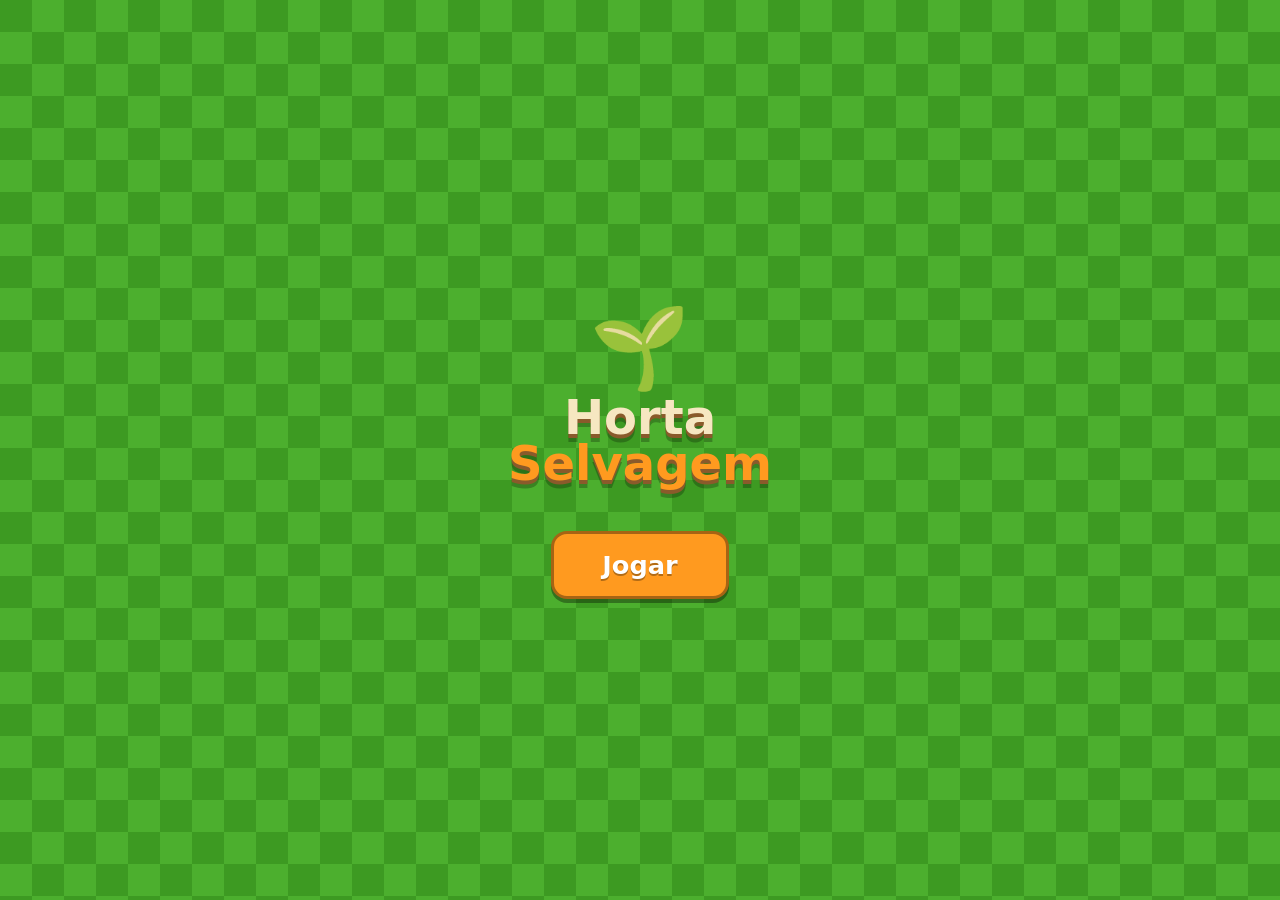
<file: index.html>
<!doctype html>
<html lang="pt-BR">
<head>
  <meta charset="utf-8">
  <meta name="viewport" content="width=device-width, initial-scale=1, viewport-fit=cover, user-scalable=no">
  <meta name="theme-color" content="#2f7d1f">
  <link rel="preload" href="art/arte.woff2" as="font" type="font/woff2" crossorigin>
  <meta name="color-scheme" content="only light">
  <meta name="apple-mobile-web-app-capable" content="yes">
  <meta name="apple-mobile-web-app-status-bar-style" content="black-translucent">
  <meta name="apple-mobile-web-app-title" content="Horta Selvagem">
  <title>Horta Selvagem</title>
  <link rel="manifest" href="manifest.webmanifest">
  <link rel="icon" href="art/icones/icone.svg" type="image/svg+xml">
  <link rel="apple-touch-icon" href="art/icones/icone-192.png">
  <link rel="stylesheet" href="css/estilo.css">
</head>
<body>
  <div id="app">
    <!-- Tela inicial -->
    <section id="tela-inicio" class="tela ativa">
      <div class="logo">
        <div class="logo-broto">🌱</div>
        <h1>Horta<br><span>Selvagem</span></h1>
      </div>
      <button id="btn-jogar" class="btn btn-grande btn-laranja">Jogar</button>
      <button id="btn-instalar" class="btn btn-verde escondido">Instalar no celular</button>
      <p class="versao" id="versao"></p>
    </section>

    <!-- Base do jogador -->
    <section id="tela-base" class="tela">
      <header class="hud">
        <div class="pilula">🪙 <b id="hud-moedas">0</b></div>
        <div class="pilula">💧 <b id="hud-orvalho">0</b></div>
        <button id="hud-folego" class="pilula pilula-btn botao-folego">⚡<b class="folego-valor">30</b><small class="folego-tempo"></small></button>
        <button id="btn-nivel" class="pilula pilula-btn pilula-nivel">⭐<b id="hud-nivel">1</b><span class="mini-xp"><span id="hud-xp"></span></span></button>
        <button id="btn-opcoes" class="btn-icone" aria-label="Opções">⚙️</button>
      </header>

      <aside id="missoes-lado" class="missoes-lado"></aside>
      <aside class="atalhos-lado">
        <button id="btn-feira" class="missao-icone" aria-label="Feira"><span>🛒</span><small>Feira</small></button>
        <button id="btn-herbario" class="missao-icone" aria-label="Herbário"><span>📖</span><small>Herbário</small></button>
        <button id="btn-viveiro" class="missao-icone" aria-label="Viveiro"><span>🌳</span><small>Viveiro</small></button>
      </aside>
      <main class="base-centro">
        <p class="saudacao" id="saudacao"></p>
        <button id="broto" class="broto" aria-label="Regar o broto">
          <span id="broto-emoji">🌱</span>
        </button>
        <p class="dica">Toque no broto pra regar</p>
        <div class="barra"><div id="broto-barra" class="barra-cheia"></div></div>
        <p class="regas">Regas: <b id="broto-regas">0</b></p>
        <div id="rotina" class="rotina"></div>
        <button id="btn-ronda" class="botao-ronda"></button>
      </main>

      <nav class="menu-base">
        <button id="btn-campanha" class="btn btn-menu btn-laranja">⚔️<span>Campanha</span></button>
        <button id="btn-plantas" class="btn btn-menu">🌿<span>Plantas</span></button>
        <button id="btn-atividades" class="btn btn-menu btn-azul">🗼<span>Desafios</span></button>
        <button id="btn-arena" class="btn btn-menu">🏆<span>Arena</span></button>
      </nav>

      <div id="rotina-modal" class="modal escondido">
        <div id="rotina-conteudo" class="modal-caixa"></div>
      </div>

      <div id="missao-ficha" class="modal escondido">
        <div id="missao-conteudo" class="modal-caixa"></div>
      </div>
    </section>

    <!-- Mapa da campanha -->
    <section id="tela-mapa" class="tela">
      <header class="topo">
        <button id="mapa-voltar" class="btn-icone" aria-label="Voltar">⬅️</button>
        <h2 id="mapa-titulo">Campanha</h2>
        <button class="pilula pilula-btn topo-dir botao-folego">⚡<b class="folego-valor">30</b><small class="folego-tempo"></small></button>
      </header>
      <div id="mapa-abas" class="mapa-abas"></div>
      <div id="mapa-modo" class="mapa-modo"></div>
      <div class="mapa-caminho">
        <div id="mapa-trilha" class="mapa-trilha">
          <svg id="mapa-svg" class="mapa-svg"></svg>
        </div>
      </div>
      <div id="fase-painel" class="modal escondido">
        <div id="fase-conteudo" class="modal-caixa"></div>
      </div>
    </section>

    <!-- Atividades fora da campanha -->
    <section id="tela-atividades" class="tela">
      <header class="topo">
        <button id="atividades-voltar" class="btn-icone" aria-label="Voltar">⬅️</button>
        <h2>Desafios</h2>
      </header>
      <div class="rolagem">
        <p class="dica-pequena">Aqui não gasta fôlego. Bora testar esse time!</p>
        <div id="atividades-lista" class="atividades-lista"></div>
      </div>
    </section>

    <!-- Invasão de Chefe -->
    <section id="tela-invasao" class="tela">
      <header class="topo">
        <button id="invasao-voltar" class="btn-icone" aria-label="Voltar">⬅️</button>
        <h2>Invasão</h2>
      </header>
      <div class="rolagem"><div id="invasao-conteudo" class="painel-invasao"></div></div>
    </section>

    <!-- Arena -->
    <section id="tela-arena" class="tela">
      <header class="topo">
        <button id="arena-voltar" class="btn-icone" aria-label="Voltar">⬅️</button>
        <h2>Arena</h2>
      </header>
      <div class="rolagem"><div id="arena-conteudo" class="painel-arena"></div></div>
    </section>

    <!-- Feira -->
    <section id="tela-feira" class="tela">
      <header class="topo">
        <button id="feira-voltar" class="btn-icone" aria-label="Voltar">⬅️</button>
        <h2>Feira</h2>
        <span class="pilula topo-dir">🪙 <b id="feira-moedas">0</b></span>
      </header>
      <div id="feira-conteudo" class="rolagem"></div>
    </section>

    <!-- Herbário -->
    <section id="tela-herbario" class="tela">
      <header class="topo">
        <button id="herbario-voltar" class="btn-icone" aria-label="Voltar">⬅️</button>
        <h2>Herbário</h2>
      </header>
      <div id="herbario-conteudo" class="rolagem"></div>
      <div id="herbario-info" class="modal escondido">
        <div id="herbario-info-conteudo" class="modal-caixa"></div>
      </div>
    </section>

    <!-- Viveiro de Pesquisa -->
    <section id="tela-viveiro" class="tela">
      <header class="topo">
        <button id="viveiro-voltar" class="btn-icone" aria-label="Voltar">⬅️</button>
        <h2>🌳 Viveiro de Pesquisa</h2>
      </header>
      <div id="viveiro-conteudo" class="rolagem"></div>
    </section>

    <!-- Labirinto das Raízes -->
    <section id="tela-labirinto" class="tela">
      <header class="topo">
        <button id="lab-voltar" class="btn-icone" aria-label="Voltar">⬅️</button>
        <h2>🌳 Labirinto das Raízes</h2>
      </header>
      <div id="lab-conteudo" class="rolagem"></div>
    </section>

    <!-- Horta de Treino -->
    <section id="tela-treino" class="tela">
      <header class="topo">
        <button id="treino-voltar" class="btn-icone" aria-label="Voltar">⬅️</button>
        <h2>Horta de Treino</h2>
      </header>
      <div class="rolagem">
        <p class="dica-pequena">Monte as pragas e teste seu time. Não ganha nem perde nada.</p>
        <h3 class="titulo-secao">Pragas <small id="treino-contagem"></small></h3>
        <div id="treino-escolhidos" class="treino-escolhidos"></div>
        <div class="treino-nivel">
          <button id="treino-menos5" class="btn btn-azul btn-peq">-5</button>
          <button id="treino-menos" class="btn btn-azul btn-peq">-1</button>
          <b id="treino-nivel">Nv 1</b>
          <button id="treino-mais" class="btn btn-azul btn-peq">+1</button>
          <button id="treino-mais5" class="btn btn-azul btn-peq">+5</button>
        </div>
        <p class="dica-pequena">Toque numa praga pra colocar. Toque em cima de uma escolhida pra tirar.</p>
        <div id="treino-pragas" class="lista-plantas"></div>
      </div>
      <button id="treino-preparar" class="btn btn-grande btn-laranja btn-fixo">Preparar time</button>
    </section>

    <!-- Preparar batalha -->
    <section id="tela-time" class="tela">
      <header class="topo">
        <button id="time-voltar" class="btn-icone" aria-label="Voltar">⬅️</button>
        <h2>Preparar batalha</h2>
      </header>
      <div class="rolagem">
        <div id="time-fase" class="time-fase"></div>
        <h3 class="titulo-secao">Seu time <small id="time-contagem"></small></h3>
        <div class="grade-rotulos"><span>Fundo</span><span>Frente ➡️</span></div>
        <div id="grade-time" class="grade"></div>
        <div id="time-bonus" class="time-bonus"></div>
        <div id="time-bonus-tabela" class="time-bonus-tabela"></div>
        <p class="dica-pequena">Toque pra colocar ou tirar do time. Segure pra ver tudo da planta.</p>
        <div class="cabecalho-colecao">
          <h3 class="titulo-secao">Plantas</h3>
          <button id="btn-ordenar-time" class="btn btn-azul btn-peq"></button>
        </div>
        <div id="lista-plantas" class="lista-plantas"></div>
      </div>
      <button id="btn-lutar" class="btn btn-grande btn-laranja btn-fixo">Lutar!</button>
      <div id="planta-info" class="modal escondido">
        <div id="planta-info-conteudo" class="modal-caixa"></div>
      </div>
    </section>

    <!-- Plantas -->
    <section id="tela-plantas" class="tela">
      <header class="topo">
        <button id="plantas-voltar" class="btn-icone" aria-label="Voltar">⬅️</button>
        <h2>Plantas</h2>
        <span class="pilula topo-dir">🪙 <b id="plantas-moedas">0</b></span>
        <span class="pilula">💧 <b id="plantas-orvalho">0</b></span>
      </header>
      <div class="rolagem">
        <div class="pacotes">
          <button id="btn-pacote-moedas" class="btn btn-laranja"></button>
          <button id="btn-pacote-orvalho" class="btn btn-azul"></button>
          <button id="btn-pacote-moedas-lote" class="btn btn-laranja"></button>
          <button id="btn-pacote-orvalho-lote" class="btn btn-azul"></button>
        </div>
        <h3 class="titulo-secao">Cartas</h3>
        <div id="inventario" class="inventario"></div>
        <div class="cabecalho-colecao">
          <h3 class="titulo-secao">Coleção</h3>
          <button id="btn-ordenar" class="btn btn-azul btn-peq"></button>
        </div>
        <div id="colecao" class="lista-plantas"></div>
      </div>

      <div id="detalhe" class="modal escondido">
        <div class="modal-caixa">
          <div class="topo-modal"><button id="detalhe-fechar" class="fechar" aria-label="Fechar">✖</button></div>
          <div id="detalhe-conteudo"></div>
        </div>
      </div>

      <div id="pacote-resultado" class="modal escondido">
        <div class="modal-caixa pacote-caixa">
          <div id="pacote-emoji" class="pacote-emoji"></div>
          <h3 id="pacote-titulo"></h3>
          <div id="pacote-resumo" class="pacote-resumo"></div>
          <button id="pacote-ok" class="btn btn-laranja">Oba!</button>
          <p class="dica-pequena">Toque em qualquer lugar pra fechar</p>
        </div>
      </div>

      <div id="troca-mudas" class="modal escondido">
        <div class="modal-caixa pacote-caixa troca-caixa">
          <div class="pacote-emoji">🧩</div>
          <h3 id="troca-titulo"></h3>
          <p id="troca-tem"></p>
          <button id="troca-planta" class="btn btn-laranja btn-largo"></button>
          <button id="troca-material" class="btn btn-azul btn-largo"></button>
          <p id="troca-chances" class="dica-pequena"></p>
          <button id="troca-fechar" class="btn btn-azul btn-peq">Fechar</button>
        </div>
      </div>

      <div id="usar-quantos" class="modal escondido">
        <div class="modal-caixa pacote-caixa">
          <h3 id="usar-quantos-titulo"></h3>
          <div class="pacotes">
            <button id="usar-1" class="btn btn-azul">×1</button>
            <button id="usar-lote" class="btn btn-laranja"></button>
          </div>
        </div>
      </div>
    </section>

    <!-- Batalha -->
    <section id="tela-batalha" class="tela">
      <header class="topo topo-batalha">
        <span id="batalha-nome" class="pilula"></span>
        <span class="pilula">Rodada <b id="batalha-rodada">1</b></span>
      </header>
      <div class="campo"><canvas id="campo"></canvas><canvas id="campo-topo"></canvas></div>
      <div class="controles">
        <button id="btn-velocidade" class="btn btn-azul">1x</button>
        <button id="btn-pular" class="btn btn-verde">Pular ⏭️</button>
        <button id="btn-som" class="btn btn-azul" aria-label="Som">🔊</button>
      </div>
      <div id="resultado" class="resultado escondido">
        <div class="resultado-caixa">
          <div id="resultado-estrelas" class="resultado-estrelas"></div>
          <h2 id="resultado-titulo"></h2>
          <p id="resultado-texto"></p>
          <ul id="resultado-niveis" class="resultado-niveis"></ul>
          <div class="resultado-abas">
            <button id="aba-dano-causado" class="aba ativa" type="button"></button>
            <button id="aba-dano-recebido" class="aba" type="button"></button>
          </div>
          <ul id="resultado-dano" class="resultado-dano"></ul>
          <div id="resultado-cartas" class="cartas"></div>
          <div class="resultado-botoes">
            <button id="btn-proxima" class="btn btn-laranja escondido">Próxima fase ➡️</button>
            <button id="btn-de-novo" class="btn btn-verde">De novo</button>
            <button id="btn-sair-batalha" class="btn btn-azul">Mapa</button>
          </div>
        </div>
      </div>
    </section>

    <!-- Opções -->
    <section id="tela-opcoes" class="tela">
      <header class="topo">
        <button id="btn-voltar" class="btn-icone" aria-label="Voltar">⬅️</button>
        <h2>Opções</h2>
      </header>
      <div class="rolagem">
      <div class="painel">
        <h3>Som</h3>
        <button id="btn-som-opcoes" class="btn btn-azul">🔊 Som ligado</button>
      </div>
      <div class="painel">
        <h3>Seu progresso</h3>
        <p>O jogo salva sozinho no celular. Pra não perder nada ao trocar de aparelho, exporte um backup.</p>
        <button id="btn-exportar" class="btn btn-azul">Exportar save</button>
        <button id="btn-importar" class="btn btn-azul">Importar save</button>
        <input id="arquivo-importar" type="file" accept="application/json,.json" hidden>
        <p class="info" id="info-save"></p>
      </div>
      <div class="painel">
        <h3>Novidades</h3>
        <div id="changelog" class="changelog"></div>
      </div>
      <div class="painel">
        <h3>Zona de perigo</h3>
        <button id="btn-apagar" class="btn btn-vermelho">Apagar tudo</button>
      </div>
      </div>
    </section>
  </div>

  <div id="aviso" class="aviso" role="status"></div>
  <button id="aviso-atualizacao" class="aviso-atualizacao escondido">🌱 Nova versão! Toque pra atualizar</button>

  <script type="module" src="js/main.js"></script>
</body>
</html>
</file>
<file: css/estilo.css>
:root {
  color-scheme: only light;
  --grama-1: #4caf2e;
  --grama-2: #3d9a22;
  --grama-3: #2f7d1f;
  --terra: #8a5a2b;
  --bege: #f6e7c1;
  --escuro: #23301b;
  --laranja: #ff9a1f;
  --verde: #5cc23a;
  --azul: #3a9ee6;
  --vermelho: #e5483a;
  --sombra: 0 4px 0 rgba(0, 0, 0, .35);
  --fonte: "Trebuchet MS", "Segoe UI", system-ui, sans-serif;
}


* { box-sizing: border-box; -webkit-tap-highlight-color: transparent; }

html, body {
  margin: 0;
  height: 100%;
  overflow: hidden;
  font-family: var(--fonte);
  color: #fff;
  background: var(--grama-3);
  user-select: none;
  -webkit-user-select: none;
  overscroll-behavior: none;
}

body {
  background:
    repeating-conic-gradient(var(--grama-1) 0 25%, var(--grama-2) 0 50%) 0 0 / 64px 64px;
}

#app {
  position: relative;
  height: 100dvh;
  max-width: 520px;
  margin: 0 auto;
  padding: env(safe-area-inset-top) 16px env(safe-area-inset-bottom);
}

.tela { display: none; height: 100%; flex-direction: column; position: relative; }
.tela.ativa { display: flex; }
.escondido { display: none !important; }

/* Botões */
.btn {
  font-family: inherit;
  font-weight: 800;
  font-size: 1.1rem;
  color: #fff;
  border: 3px solid rgba(0, 0, 0, .35);
  border-radius: 16px;
  padding: 12px 20px;
  box-shadow: var(--sombra);
  cursor: pointer;
  text-shadow: 0 2px 0 rgba(0, 0, 0, .3);
}
.btn:active { transform: translateY(3px); box-shadow: 0 1px 0 rgba(0, 0, 0, .35); }
.btn-grande { font-size: 1.6rem; padding: 16px 48px; }
.btn-laranja { background: var(--laranja); }
.btn-verde { background: var(--verde); }
.btn-azul { background: var(--azul); }
.btn-vermelho { background: var(--vermelho); }
.btn-icone {
  font-size: 1.5rem;
  background: rgba(0, 0, 0, .35);
  border: 0;
  border-radius: 12px;
  width: 44px;
  height: 44px;
  cursor: pointer;
}

/* Tela inicial */
#tela-inicio { align-items: center; justify-content: center; gap: 20px; }
.logo { text-align: center; margin-bottom: 24px; }
.logo-broto { font-size: 5rem; animation: balanca 2.4s ease-in-out infinite; }
.logo h1 {
  margin: 0;
  font-size: 3rem;
  line-height: .95;
  color: var(--bege);
  text-shadow: 0 4px 0 var(--terra), 0 8px 0 rgba(0, 0, 0, .25);
}
.logo h1 span { color: var(--laranja); }
.versao { position: absolute; bottom: 12px; font-size: .8rem; opacity: .7; }

/* HUD */
.hud {
  display: flex;
  align-items: center;
  gap: 8px;
  padding-top: 12px;
}
.pilula {
  background: rgba(0, 0, 0, .45);
  border-radius: 999px;
  padding: 6px 12px;
  font-size: 1rem;
  white-space: nowrap;
}
.hud .btn-icone { margin-left: auto; }

/* Base */
.base-centro {
  flex: 1;
  display: flex;
  flex-direction: column;
  align-items: center;
  justify-content: center;
  gap: 8px;
}
.saudacao { font-weight: 800; font-size: 1.2rem; text-shadow: 0 2px 0 rgba(0, 0, 0, .3); text-align: center; }
.broto {
  width: 160px;
  height: 160px;
  border-radius: 50%;
  border: 6px solid var(--terra);
  background: radial-gradient(circle at 50% 70%, #a0703f 0 55%, var(--terra) 56%);
  box-shadow: var(--sombra);
  font-size: 5rem;
  cursor: pointer;
}
.broto:active span { display: inline-block; transform: scale(.9); }
.broto.regou span { display: inline-block; animation: pulo .35s ease-out; }
.dica { margin: 0; opacity: .85; }
.barra {
  width: 200px;
  height: 14px;
  background: rgba(0, 0, 0, .4);
  border-radius: 999px;
  overflow: hidden;
}
.barra-cheia { height: 100%; width: 0; background: var(--azul); transition: width .2s; }
.regas { margin: 0; }

.menu-base {
  display: grid;
  grid-template-columns: repeat(4, 1fr);
  gap: 6px;
  padding: 10px;
  margin-bottom: 12px;
  background: var(--bege);
  border: 3px solid var(--terra);
  border-radius: 18px;
}
.btn-menu {
  display: flex;
  flex-direction: column;
  align-items: center;
  gap: 2px;
  font-size: 1.6rem;
  padding: 8px 4px;
  background: var(--verde);
}
.btn-menu span { font-size: .75rem; }

/* Opções */
.topo { display: flex; align-items: center; gap: 12px; padding-top: 12px; }
.topo h2 { margin: 0; text-shadow: 0 2px 0 rgba(0, 0, 0, .3); }
.painel {
  background: var(--bege);
  color: var(--escuro);
  border: 3px solid var(--terra);
  border-radius: 18px;
  padding: 16px;
  margin-top: 16px;
  display: flex;
  flex-direction: column;
  gap: 10px;
}
.painel h3 { margin: 0; }
.painel p { margin: 0; }
.info { font-size: .85rem; opacity: .8; }
.changelog { display: flex; flex-direction: column; gap: 6px; }
.changelog summary { font-weight: bold; cursor: pointer; }
.changelog ul { margin: 4px 0 0; padding-left: 20px; font-size: .9rem; }

/* Aviso flutuante */
.aviso {
  position: fixed;
  left: 50%;
  top: calc(env(safe-area-inset-top, 0px) + 12px);
  z-index: 99999;
  transform: translate(-50%, -20px);
  background: rgba(0, 0, 0, .88);
  padding: 10px 18px;
  border-radius: 999px;
  font-weight: 700;
  opacity: 0;
  pointer-events: none;
  transition: opacity .2s, transform .2s;
  max-width: 90vw;
  text-align: center;
}
.aviso.mostra { opacity: 1; transform: translate(-50%, 0); }

@keyframes balanca { 0%, 100% { transform: rotate(-6deg); } 50% { transform: rotate(6deg); } }
@keyframes pulo { 0% { transform: scale(1); } 50% { transform: scale(1.25) translateY(-8px); } 100% { transform: scale(1); } }

/* ---------- Preparar batalha ---------- */
.rolagem { flex: 1; min-height: 0; overflow-y: auto; padding-bottom: 12px; }
.titulo-secao { margin: 16px 0 8px; text-shadow: 0 2px 0 rgba(0, 0, 0, .3); }
.titulo-secao small { font-size: .85rem; opacity: .85; }
.lista-batalhas { display: flex; flex-direction: column; gap: 8px; }
.cartao-batalha, .cartao-planta, .espaco {
  font-family: inherit;
  color: var(--escuro);
  background: var(--bege);
  border: 3px solid var(--terra);
  border-radius: 14px;
  cursor: pointer;
  box-shadow: 0 3px 0 rgba(0, 0, 0, .3);
}
.cartao-batalha {
  display: grid;
  grid-template-columns: 1fr auto;
  gap: 2px 8px;
  text-align: left;
  padding: 10px 12px;
}
.cartao-batalha .inimigos { grid-column: 1 / -1; font-size: 1.4rem; }
.cartao-batalha.escolhida { border-color: var(--laranja); background: #fff3d6; outline: 3px solid var(--laranja); }

.grade-rotulos { display: grid; grid-template-columns: 1fr 1fr; text-align: center; font-weight: 700; font-size: .85rem; }
.grade { display: grid; grid-template-columns: 1fr 1fr; gap: 8px; max-width: 240px; margin: 4px auto 0; }
.grade-rotulos { max-width: 240px; margin: 0 auto; }
.espaco { height: 64px; font-size: 2.2rem; background: rgba(246, 231, 193, .45); border-style: dashed; }
.espaco.cheio { background: var(--bege); border-style: solid; }
.espaco.marcado { border-color: var(--laranja); background: #fff3d6; }
.dica-pequena { font-size: .8rem; opacity: .9; text-align: center; margin: 8px 0; }

.lista-plantas { display: grid; grid-template-columns: 1fr 1fr; gap: 8px; }
.cartao-planta { -webkit-touch-callout: none; }
.cartao-planta {
  display: flex;
  flex-direction: column;
  align-items: center;
  padding: 8px 4px;
  gap: 2px;
}
.cartao-planta .planta-emoji { font-size: 2rem; }
.cartao-planta b { font-size: .85rem; }
.cartao-planta small { font-size: .7rem; opacity: .8; }
.cartao-planta .atributos { font-size: .7rem; }
.cartao-planta.no-time { background: #d9f5c8; border-color: #3d9a22; }
/* No time: borda verde grossa e ✓ no canto, por cima de qualquer selo de rank */
#lista-plantas .cartao-planta.no-time { border: 3px solid #2e8b12; box-shadow: inset 0 0 0 2px #7ee05a, 0 3px 0 rgba(0, 0, 0, .3); }
.marca-no-time {
  position: absolute; top: 6px; right: 6px; z-index: 2;
  width: 26px; height: 26px; border-radius: 50%;
  display: flex; align-items: center; justify-content: center;
  background: #2e8b12; color: #fff; font-weight: 900; font-size: 1rem;
  border: 2px solid #fff; box-shadow: 0 2px 0 rgba(0, 0, 0, .3);
}
.grupo-lista { grid-column: 1 / -1; margin: 10px 0 4px; font-size: .95rem; text-shadow: 0 2px 0 rgba(0, 0, 0, .3); }
.grupo-lista:first-child { margin-top: 0; }
.btn-fixo { margin: 8px 0 12px; }

/* ---------- Batalha ---------- */
.topo-batalha { justify-content: space-between; }
.campo {
  position: relative;
  flex: 1;
  min-height: 0;
  margin-top: 12px;
  border: 4px solid var(--terra);
  border-radius: 18px;
  overflow: hidden;
  box-shadow: var(--sombra);
}
.campo canvas { display: block; }
#campo-topo { position: absolute; left: 0; top: 0; pointer-events: none; }
.controles { display: flex; gap: 12px; justify-content: center; padding: 12px 0; }
.btn.bloqueado { filter: grayscale(.8); opacity: .7; }

.resultado {
  position: absolute;
  inset: 0;
  display: flex;
  align-items: center;
  justify-content: center;
  background: rgba(0, 0, 0, .55);
  padding: 16px;
  z-index: 5;
}
.resultado-caixa {
  background: var(--bege);
  color: var(--escuro);
  border: 4px solid var(--terra);
  border-radius: 22px;
  padding: 20px 16px;
  width: 100%;
  max-width: 360px;
  text-align: center;
  animation: entrar .35s ease-out;
}
.resultado-caixa h2 { margin: 0; font-size: 2rem; color: var(--vermelho); }
.resultado.vitoria h2 { color: #e08a00; }
.resultado-caixa { max-height: 100%; overflow-y: auto; }
.resultado-abas { display: flex; gap: 6px; justify-content: center; margin: 8px 0 4px; }
.resultado-abas .aba { padding: 4px 6px; font-size: .78rem; flex: 1 1 0; min-width: 0; white-space: normal; }
.resultado-dano { list-style: none; padding: 0; margin: 4px 0; text-align: left; font-weight: 700; font-size: .9rem; }
.resultado-dano li { position: relative; display: flex; justify-content: space-between; gap: 8px; padding: 3px 8px; margin-bottom: 3px; border-radius: 8px; background: #fff; overflow: hidden; }
.resultado-dano li i { position: absolute; left: 0; top: 0; bottom: 0; background: #ffd9a0; z-index: 0; }
.resultado-dano li span { position: relative; z-index: 1; }
.resultado-dano li.total { background: none; justify-content: flex-end; gap: 12px; }
.resultado-botoes { display: flex; gap: 10px; justify-content: center; margin-top: 16px; flex-wrap: wrap; }
.cartas { display: flex; flex-wrap: wrap; gap: 8px; justify-content: center; min-height: 20px; }
.carta {
  width: 70px;
  padding: 8px 4px;
  background: #fff;
  border: 3px solid #bbb;
  border-radius: 10px;
  box-shadow: 0 3px 0 rgba(0, 0, 0, .25);
  display: flex;
  flex-direction: column;
  align-items: center;
  opacity: 0;
  animation: carta-voa .6s cubic-bezier(.2, 1.4, .4, 1) forwards;
}
.carta span { font-size: 1.8rem; }
.carta small { font-size: .65rem; font-weight: 700; }
.carta.rara { border-color: var(--azul); }
.carta-grupo { width: 64px; padding: 6px 2px; }
.carta-grupo span { font-size: 1.5rem; }
.carta-grupo small { font-size: .6rem; text-align: center; line-height: 1.1; }
.carta-qtd { font-size: .9rem; color: #8a3b00; }
.carta.epica { border-color: #a24be0; background: #f6ebff; }

@keyframes entrar { from { transform: scale(.7); opacity: 0; } to { transform: scale(1); opacity: 1; } }
@keyframes carta-voa {
  from { opacity: 0; transform: translateY(-140px) rotate(-25deg) scale(.4); }
  to { opacity: 1; transform: none; }
}

/* ---------- Atualização ---------- */
.aviso-atualizacao {
  position: fixed;
  top: calc(env(safe-area-inset-top) + 66px);
  left: 50%;
  transform: translateX(-50%);
  z-index: 20;
  font-family: inherit;
  font-weight: 800;
  color: #fff;
  background: var(--laranja);
  border: 3px solid rgba(0, 0, 0, .35);
  border-radius: 999px;
  padding: 10px 18px;
  box-shadow: var(--sombra);
  animation: pulsa 1.2s ease-in-out infinite;
  white-space: nowrap;
}
@keyframes pulsa { 50% { transform: translateX(-50%) scale(1.06); } }

/* ---------- Resultado: níveis ---------- */
.resultado-niveis { list-style: none; padding: 0; margin: 8px 0; font-weight: 700; color: #2f7d1f; }
.resultado-niveis li { animation: entrar .4s ease-out both; }

/* ---------- Plantas ---------- */
.topo-dir { margin-left: auto; }
.pacotes { display: grid; grid-template-columns: 1fr 1fr; gap: 8px; margin-top: 12px; }
.pacotes .btn { font-size: .95rem; padding: 10px 6px; }
.inventario { display: flex; flex-wrap: wrap; gap: 8px; }
.item-inventario {
  font-family: inherit;
  display: flex;
  align-items: center;
  gap: 4px;
  background: #fff;
  color: var(--escuro);
  border: 3px solid #bbb;
  border-radius: 12px;
  padding: 4px 10px;
  font-size: 1.3rem;
  cursor: pointer;
  box-shadow: 0 3px 0 rgba(0, 0, 0, .25);
}
.item-inventario b { font-size: 1rem; }
.item-inventario.rara { border-color: var(--azul); }
.item-inventario.destaque {
  position: relative; border-color: #ffb800; background: #fff6d6;
  box-shadow: 0 0 0 2px #ffd23a, 0 0 12px 3px rgba(255, 190, 0, .75);
  animation: brilho-item 1.6s ease-in-out infinite;
}
.item-inventario.destaque::after {
  content: '⭐'; position: absolute; top: -9px; right: -7px; font-size: .85rem;
}
@keyframes brilho-item { 50% { box-shadow: 0 0 0 2px #ffd23a, 0 0 4px 1px rgba(255, 190, 0, .4); } }
.item-inventario.epica { border-color: #a24be0; background: #f6ebff; }
.cartao-planta.bloqueada .planta-emoji { filter: grayscale(1) brightness(.3); }
.cartao-planta.bloqueada { opacity: .75; }
.cartao-planta { position: relative; }
.cartao-planta.pode-evoluir { border-color: var(--laranja); box-shadow: 0 0 0 2px var(--laranja), 0 3px 0 rgba(0, 0, 0, .3); }
.aviso-melhorar {
  position: absolute; top: 4px; right: 4px;
  background: var(--vermelho); color: #fff; font-size: .75rem; font-weight: 700;
  padding: 2px 6px; border-radius: 999px; border: 2px solid #fff;
  box-shadow: 0 2px 0 rgba(0, 0, 0, .3); animation: pisca-selo 1.2s ease-in-out infinite;
}
.selo-melhorar {
  display: inline-block; width: 18px; height: 18px; line-height: 18px; text-align: center;
  background: var(--vermelho); color: #fff; border-radius: 50%; font-size: .75rem; vertical-align: middle;
}
.btn.pronto { outline: 3px solid var(--laranja); }
@keyframes pisca-selo { 50% { transform: scale(1.12); } }
.estrelas-peq { letter-spacing: -2px; }
.selo-rank { color: #f0c040; letter-spacing: 0; font-size: 0.8em; font-weight: 700; }
.barra-xp { display: block; width: 80%; height: 6px; background: rgba(0, 0, 0, .2); border-radius: 999px; overflow: hidden; }
.barra-xp span { display: block; height: 100%; background: var(--azul); }
.barra-xp.grande { width: 100%; height: 10px; }

.modal {
  position: absolute;
  inset: 0;
  z-index: 10;
  background: rgba(0, 0, 0, .55);
  display: flex;
  align-items: center;
  justify-content: center;
  padding: 12px;
}
.modal-caixa {
  position: relative;
  width: 100%;
  max-width: 420px;
  max-height: 80%; /* sobra espaço em volta pra tocar fora e fechar */
  overflow-y: auto;
  padding-bottom: 0;
  background: var(--bege);
  color: var(--escuro);
  border: 4px solid var(--terra);
  border-radius: 22px;
  padding: 16px;
  animation: entrar .25s ease-out;
}
.fechar {
  position: sticky;
  top: 0;
  float: right;
  font-size: 1.1rem;
  width: 36px;
  height: 36px;
  border-radius: 50%;
  border: 3px solid var(--terra);
  background: #fff;
  cursor: pointer;
  z-index: 1;
}
.detalhe-topo { display: flex; align-items: center; gap: 10px; padding-right: 40px; text-align: left; }
.detalhe-texto { min-width: 0; flex: 1; }
.detalhe-texto small { display: block; }
#detalhe .modal-caixa { max-height: 94%; }
#detalhe .topo-modal { height: 0; padding: 0; margin-bottom: 0; overflow: visible; }
#detalhe .topo-modal .fechar { position: absolute; top: 8px; right: 8px; width: 32px; height: 32px; font-size: 1rem; }
.detalhe-topo h3 { margin: 4px 0 0; }
.detalhe-topo .info-faccao { margin-top: 2px; font-size: .72rem; opacity: .85; }
.detalhe-emoji { font-size: 3.2rem; display: inline-block; line-height: 1.1; }
.abas-detalhe { display: flex; gap: 4px; margin: 8px 0 4px; }
.abas-detalhe .aba { flex: 1 1 0; min-width: 0; padding: 5px 2px; font-size: .74rem; white-space: normal; line-height: 1.2; }
.abas-detalhe .selo-melhorar { width: 14px; height: 14px; line-height: 14px; font-size: .6rem; margin-left: 2px; }
.conteudo-aba .bloco:first-child { border-top: 0; }
.conteudo-aba .bloco { padding: 6px 0; }
.conteudo-aba .dica-pequena { margin: 4px 0; }
.detalhe-topo.evoluiu .detalhe-emoji { animation: pulo .5s ease-out; }
.bloco { border-top: 2px dashed rgba(138, 90, 43, .4); padding: 10px 0; }
.bloco h4 { margin: 0 0 8px; }
.bloco p { margin: 0 0 6px; }
.linha-attr { display: flex; justify-content: space-between; padding: 2px 0; }
.ganho { color: #2f9a12; font-style: normal; font-weight: 900; animation: entrar .4s ease-out; }
.previa { font-size: .8rem; color: #2f7d1f; font-weight: 700; }
.botoes-linha { display: flex; flex-wrap: wrap; gap: 8px; }
.btn-peq { font-size: .85rem; padding: 6px 10px; border-radius: 12px; }
.btn:disabled { filter: grayscale(1); opacity: .5; cursor: default; }
.botoes-grade { display: grid; grid-template-columns: 1fr 1fr; gap: 8px; }
.botoes-grade .btn { white-space: nowrap; }
.btn-largo { width: 100%; }
.custo { display: inline-flex; flex-wrap: wrap; gap: 4px; justify-content: center; }
.custo-item { white-space: nowrap; background: rgba(0, 0, 0, .08); border-radius: 8px; padding: 1px 6px; font-size: .8rem; }
.custo-item.falta { color: #c0392b; }
.btn .custo-item { background: rgba(0, 0, 0, .2); }
.btn .custo-item.falta { color: #ffd6cf; }
.estrela-info { display: flex; flex-direction: column; gap: 6px; margin-bottom: 8px; }
.estrela-info .custo { justify-content: flex-start; }
.estrela-info .custo-item { font-size: .9rem; }
.previa-grade { display: grid; grid-template-columns: auto 1fr; gap: 2px 10px; font-size: .85rem; color: #2f7d1f; }
.previa-grade b { white-space: nowrap; }
.linha-equip { display: grid; grid-template-columns: 48px 1fr; gap: 6px 10px; align-items: center; padding: 8px 0; }
.linha-equip + .linha-equip { border-top: 1px solid rgba(138, 90, 43, .25); }
.equip-info { min-width: 0; }
.equip-nome { display: flex; align-items: center; gap: 6px; flex-wrap: wrap; }
.equip-nivel { font-size: .72rem; padding: 1px 7px; border-radius: 8px; background: rgba(138, 90, 43, .25); white-space: nowrap; }
.equip-efeito { display: flex; justify-content: space-between; gap: 6px; flex-wrap: wrap; }
.equip-efeito small, .equip-efeito b { white-space: nowrap; }
.equip-efeito b { color: #2f7d1f; font-size: .85rem; }
.btn-equip, .equip-max { grid-column: 1 / -1; }
.btn-equip { display: flex; flex-wrap: wrap; align-items: center; justify-content: center; gap: 4px 8px; width: 100%; }
.equip-max { text-align: center; font-size: .85rem; opacity: .8; }
.equip-emoji { font-size: 1.8rem; width: 44px; height: 44px; display: grid; place-items: center; border-radius: 10px; background: #e8d9b0; border: 3px solid #bbb; }
.linha-equip.nivel-1 .equip-emoji { border-color: #8a8a8a; }
.linha-equip.nivel-2 .equip-emoji { border-color: var(--azul); }
.linha-equip.nivel-3 .equip-emoji { border-color: #a24be0; background: #f6ebff; }
.pacote-caixa { text-align: center; max-width: 300px; animation: pacote .6s cubic-bezier(.2, 1.4, .4, 1); }
.pacote-emoji { font-size: 5rem; }
.pacote-resumo { display: flex; flex-wrap: wrap; justify-content: center; gap: 6px; margin: 8px 0 12px; }
.pacote-resumo:empty { display: none; }
.resumo-item { display: inline-flex; align-items: center; gap: 2px; padding: 4px 8px; border-radius: 10px; background: #e8d9b0; border: 2px solid #bbb; font-size: 1.6rem; }
.resumo-item b { font-size: .95rem; }
.resumo-item.nova { border-color: var(--laranja); box-shadow: 0 0 8px #ffd23a; }
#pacote-resultado.nova .pacote-caixa { border-color: var(--laranja); box-shadow: 0 0 30px #ffd23a; }
@keyframes pacote { from { transform: scale(.3) rotate(-20deg); opacity: 0; } to { transform: none; opacity: 1; } }

/* ---------- HUD compacto (fase 4) ---------- */
.hud { gap: 6px; flex-wrap: nowrap; }
.hud .pilula { padding: 5px 9px; font-size: .9rem; }
.pilula-btn { font-family: inherit; color: #fff; border: 0; cursor: pointer; display: inline-flex; align-items: baseline; gap: 3px; }
.folego-tempo { font-size: .65rem; opacity: .85; }
.folego-tempo:empty { display: none; }
.pilula-nivel { position: relative; padding-bottom: 8px !important; }
.mini-xp { position: absolute; left: 8px; right: 8px; bottom: 3px; height: 3px; background: rgba(255, 255, 255, .25); border-radius: 2px; overflow: hidden; }
.mini-xp span { display: block; height: 100%; width: 0; background: #ffd23a; }

/* ---------- Missões ---------- */
.missoes-lado {
  position: absolute;
  left: 0;
  top: 70px;
  display: flex;
  flex-direction: column;
  gap: 10px;
  z-index: 2;
}
.missao-icone {
  position: relative;
  width: 56px;
  height: 56px;
  border-radius: 50%;
  border: 3px solid var(--terra);
  background: var(--bege);
  box-shadow: 0 3px 0 rgba(0, 0, 0, .3);
  font-family: inherit;
  cursor: pointer;
  display: flex;
  flex-direction: column;
  align-items: center;
  justify-content: center;
  line-height: 1;
}
.missao-icone span { font-size: 1.5rem; }
.missao-icone small { font-size: .65rem; font-weight: 800; color: var(--escuro); }
.missao-icone.nova::after {
  content: '!';
  position: absolute;
  top: -6px;
  right: -6px;
  width: 20px;
  height: 20px;
  border-radius: 50%;
  background: var(--vermelho);
  color: #fff;
  font-weight: 900;
  font-size: .8rem;
  display: grid;
  place-items: center;
  border: 2px solid #fff;
}
.missao-icone.completa { border-color: var(--laranja); background: #fff3d6; animation: pulsa-missao 1s ease-in-out infinite; }
@keyframes pulsa-missao { 50% { transform: scale(1.12); box-shadow: 0 0 16px #ffd23a; } }
.fala { display: flex; gap: 10px; align-items: flex-start; margin: 8px 0 12px; }
.fala-rosto { font-size: 3rem; line-height: 1; }
.fala-balao { background: #fff; border: 3px solid var(--terra); border-radius: 14px; padding: 8px 10px; flex: 1; }
.fala-balao p { margin: 4px 0 0; }
.tarefa { display: grid; grid-template-columns: 1fr auto; gap: 4px 8px; align-items: center; margin-bottom: 8px; }
.tarefa .barra-xp { grid-column: 1; }
.premios { display: flex; flex-wrap: wrap; gap: 6px; margin-top: 6px; }
.premio { background: #fff; border: 2px solid #d8c08a; border-radius: 999px; padding: 3px 10px; font-weight: 700; }
#missao-resgatar { width: 100%; margin-top: 8px; }

/* ---------- Mapa ---------- */
.mapa-abas { display: flex; gap: 8px; margin-top: 12px; overflow-x: auto; }
.aba {
  font-family: inherit;
  font-weight: 800;
  border: 3px solid var(--terra);
  background: rgba(246, 231, 193, .6);
  color: var(--escuro);
  border-radius: 999px;
  padding: 6px 14px;
  white-space: nowrap;
  cursor: pointer;
}
.aba.ativa { background: var(--bege); border-color: var(--laranja); }
.aba.bloqueada { opacity: .6; }
.mapa-caminho {
  flex: 1;
  min-height: 0;
  overflow-y: auto;
  margin: 12px 0;
  border: 4px solid var(--terra);
  border-radius: 18px;
  box-shadow: var(--sombra);
}
.mapa-trilha {
  position: relative;
  min-height: 100%;
  padding: 24px 0 40px;
  background:
    radial-gradient(circle at 20% 15%, rgba(255, 255, 255, .12) 0 40px, transparent 41px),
    radial-gradient(circle at 80% 55%, rgba(255, 255, 255, .1) 0 50px, transparent 51px),
    var(--cor-mapa, #4caf2e);
}
.mapa-svg { position: absolute; left: 0; top: 0; pointer-events: none; z-index: 0; }
.mapa-svg polyline { fill: none; stroke: #f6e7c1; stroke-width: 8; stroke-dasharray: 2 14; stroke-linecap: round; opacity: .9; }
.no-linha { position: relative; height: 92px; }
.no-fase {
  position: absolute;
  left: var(--x);
  top: 0;
  transform: translateX(-50%);
  width: 66px;
  height: 66px;
  border-radius: 50%;
  border: 4px solid var(--terra);
  background: var(--bege);
  box-shadow: 0 4px 0 rgba(0, 0, 0, .35);
  font-family: inherit;
  cursor: pointer;
  z-index: 1;
}
.no-rosto { font-size: 1.6rem; font-weight: 900; color: var(--escuro); }
.no-estrelas { position: absolute; left: 50%; bottom: -16px; transform: translateX(-50%); font-size: .7rem; white-space: nowrap; letter-spacing: -2px; }
.no-fase.feita { background: #d9f5c8; border-color: #2f7d1f; }
.no-fase.bloqueada { filter: grayscale(.8) brightness(.85); }
.no-fase.atual { border-color: var(--laranja); animation: pulsa-no 1.1s ease-in-out infinite; }
.no-fase.chefe { width: 84px; height: 84px; background: #ffe0d6; border-color: var(--vermelho); }
.no-fase.chefe .no-rosto { font-size: 2.4rem; }
@keyframes pulsa-no { 50% { transform: translateX(-50%) scale(1.12); box-shadow: 0 0 18px #ffd23a; } }

.fase-numero { margin: 0; font-size: .8rem; font-weight: 700; opacity: .75; }
#fase-conteudo h3 { margin: 2px 0; }
.fase-estrelas { font-size: 1.4rem; }
.fase-inimigos { font-size: 2rem; margin-top: 4px; }
.fase-cartas { display: flex; gap: 6px; }
.mini-carta { font-size: 1.3rem; background: #fff; border: 2px solid #bbb; border-radius: 8px; padding: 2px 6px; }
.mini-carta.rara { border-color: var(--azul); }
.mini-carta.epica { border-color: #a24be0; }
#fase-preparar { width: 100%; margin-top: 8px; font-size: 1.2rem; }

/* ---------- Time: resumo da fase ---------- */
.time-fase {
  margin-top: 12px;
  background: var(--bege);
  color: var(--escuro);
  border: 3px solid var(--terra);
  border-radius: 14px;
  padding: 10px 12px;
  display: flex;
  flex-direction: column;
  gap: 2px;
}
.time-fase .inimigos { font-size: 1.5rem; }
.time-fase .inimigos small { font-size: .8rem; }
.time-fase .categorias { font-size: .8rem; opacity: .8; }
.time-bonus { display: flex; flex-wrap: wrap; gap: 6px; margin: 8px 0 4px; font-size: .85rem; }
.time-bonus-tabela { display: flex; flex-direction: column; gap: 2px; margin: 4px 0 8px; opacity: .85; }
.time-bonus-tabela .ativa { font-weight: 700; color: #2f7d1f; }
.selo-bonus { background: #2f7d1f; color: #fff; border-radius: 999px; padding: 3px 10px; font-weight: 700; }

/* ---------- Resultado: estrelas ---------- */
.resultado-estrelas { font-size: 2.6rem; letter-spacing: 4px; min-height: 0; }
.resultado-estrelas span { display: inline-block; filter: grayscale(1) brightness(.6); opacity: .5; }
.resultado-estrelas span.ganha { filter: none; opacity: 1; animation: estrela .5s cubic-bezier(.2, 1.6, .4, 1) both; }
@keyframes estrela { from { transform: scale(0) rotate(-90deg); } to { transform: none; } }
.resultado-niveis li.destaque { color: #c06a00; }

/* espaço pros ícones de missão não encostarem na saudação */
.saudacao { padding: 0 64px; }

/* Faixa fixa em cima do detalhe: o ✖ não cobre o texto ao rolar */
.topo-modal {
  position: sticky;
  top: -16px;
  z-index: 2;
  margin: -16px -16px 0;
  padding: 8px 10px 6px;
  background: var(--bege);
  display: flex;
  justify-content: flex-end;
}
.topo-modal .fechar { position: static; float: none; }
/* Topo das telas: o título encolhe antes das moedas/orvalho saírem da tela */
.topo h2 { flex: 1 1 auto; min-width: 0; overflow: hidden; text-overflow: ellipsis; white-space: nowrap; }
.topo .pilula, .topo .btn-icone { flex-shrink: 0; }
@media (max-width: 400px) {
  .topo { gap: 8px; }
  .topo h2 { font-size: 1.3rem; }
  .topo .pilula { padding: 5px 9px; font-size: .9rem; }
}
.pacote-caixa { padding-bottom: 16px; }
.pacote-caixa .dica-pequena { margin-bottom: 0; opacity: .7; }
.troca-caixa { display: flex; flex-direction: column; align-items: center; gap: 8px; }
.troca-caixa p { margin: 0; }

.cabecalho-colecao { display: flex; align-items: center; justify-content: space-between; gap: 8px; }
.cabecalho-colecao .titulo-secao { margin-bottom: 8px; }

/* ---------- Desafios (atividades fora da campanha) ---------- */
.atividades-lista { display: flex; flex-direction: column; gap: 10px; }
.cartao-atividade {
  display: flex;
  align-items: center;
  gap: 10px;
  background: var(--bege);
  color: var(--escuro);
  border: 3px solid var(--terra);
  border-radius: 14px;
  padding: 10px;
  box-shadow: var(--sombra);
}
.atividade-emoji { font-size: 2.4rem; flex-shrink: 0; }
.atividade-info { flex: 1; min-width: 0; display: flex; flex-direction: column; gap: 2px; }
.atividade-info > b { font-size: 1.05rem; }
.atividade-info small { font-size: .8rem; overflow-wrap: anywhere; }
.atividade-info .nv { font-size: .75rem; opacity: .8; }
.cartao-atividade > .btn { flex-shrink: 0; }
.regra-desafio { color: #b0520a; font-weight: 700; }
.cartao-planta.fora-regra { opacity: .45; filter: grayscale(.7); }
.cartao-planta.chefe { border-color: var(--vermelho); }

/* Horta de Treino */
.treino-escolhidos { display: grid; grid-template-columns: repeat(5, 1fr); gap: 6px; }
.treino-escolhidos .espaco { height: 56px; font-size: 1.9rem; }
.treino-nivel { display: flex; align-items: center; justify-content: center; gap: 6px; margin: 10px 0 0; }
.treino-nivel b { min-width: 64px; text-align: center; font-size: 1.1rem; text-shadow: 0 2px 0 rgba(0, 0, 0, .3); }

/* ---------- Poder ---------- */
.cartao-planta .poder { font-size: .75rem; font-weight: 800; color: #8a3b00; }
.linha-poder b { font-size: 1.1rem; color: #8a3b00; }
.poder-previa { font-size: .7rem; color: #8a3b00; }
.poder-comparar { font-weight: 800; font-size: .9rem; margin-top: 2px; }
.poder-comparar.mais-forte { color: #2f7d1f; }
.poder-comparar.mais-fraco { color: #c0392b; }

/* ---------- Rotina: canteiro, expedição e calendário ---------- */
.rotina { display: grid; grid-template-columns: repeat(4, 1fr); gap: 8px; width: 100%; max-width: 340px; margin-top: 6px; }
.vaso {
  display: flex; flex-direction: column; align-items: center; gap: 2px;
  padding: 6px 2px; min-width: 0;
  background: var(--bege); color: var(--escuro);
  border: 3px solid var(--terra); border-radius: 14px;
  box-shadow: 0 3px 0 rgba(0, 0, 0, .3);
  font-family: inherit; cursor: pointer;
}
.vaso span { font-size: 1.7rem; line-height: 1.1; }
.rotina .vaso small { font-size: .65rem; }
.vaso small { font-size: .7rem; font-weight: 700; white-space: nowrap; }
.vaso.vazio span { opacity: .6; }
.vaso.pronto { border-color: var(--laranja); background: #fff3d6; animation: pronto 1s ease-in-out infinite alternate; }
.vaso-expedicao { background: #d8ecfa; border-color: #2a6fa3; }
@keyframes pronto { to { transform: translateY(-3px); } }

.botao-ronda {
  display: flex; align-items: center; justify-content: center; gap: 8px;
  width: 100%; max-width: 340px; margin-top: 8px; padding: 8px;
  background: var(--laranja); color: var(--escuro);
  border: 3px solid var(--escuro); border-radius: 14px; box-shadow: var(--sombra);
  font: 800 1rem var(--fonte); cursor: pointer;
}
.botao-ronda small { font-size: .7rem; font-weight: 700; opacity: .8; }
.botao-ronda.vazio, .botao-ronda.bloqueada { background: #e6dcc0; }
.botao-ronda.bloqueada { opacity: .7; }
.selo-ronda { background: var(--vermelho); color: #fff; border: 2px solid var(--escuro); border-radius: 99px; font-size: .75rem; padding: 0 7px; }
.linha-ronda {
  display: flex; align-items: center; gap: 8px; text-align: left;
  padding: 6px 8px; background: #fff8e6; border: 2px solid var(--terra); border-radius: 12px;
}
.linha-ronda .escolha-emoji { font-size: 1.5rem; }
.linha-ronda .escolha-preco { font-size: .85rem; }
.chave-ronda { display: flex; align-items: center; gap: 8px; font-weight: 700; font-size: .85rem; margin: 4px 0; }
.chave-ronda input { width: 20px; height: 20px; accent-color: var(--laranja); }
.total-ronda { display: flex; justify-content: space-between; font-weight: 800; border-top: 2px solid var(--terra); padding-top: 6px; margin: 6px 0; }
.botoes-ronda { display: grid; grid-template-columns: 1fr 1.4fr; gap: 8px; }

.tonico {
  display: flex; flex-direction: column; gap: 6px; margin-top: 10px; padding: 8px;
  background: #fff3d6; border: 2px solid var(--laranja); border-radius: 12px;
}
.tonico.bloqueado { flex-direction: row; align-items: center; background: #fff8e6; border-color: var(--terra); opacity: .75; }
.tonico-topo { display: flex; align-items: center; gap: 8px; text-align: left; }
.tonico-rosto { font-size: 2rem; line-height: 1; }
.tonico-rosto.grande { font-size: 3rem; text-align: center; }
.tonico-botoes { display: grid; grid-template-columns: repeat(3, 1fr); gap: 6px; }
.tonico-vezes { display: flex; flex-direction: column; align-items: center; padding: 4px 2px; font-size: 1.05rem; }
.tonico-vezes small { font-size: .7rem; }
.tonico-vezes .tonico-enche { font-size: .6rem; color: #2f7d1f; }
.tonico-vezes.apagado { opacity: .45; }

.lista-escolha { display: flex; flex-direction: column; gap: 6px; margin: 8px 0; }
.linha-escolha {
  display: flex; align-items: center; gap: 8px; text-align: left;
  padding: 6px 8px; background: #fff8e6; color: var(--escuro);
  border: 2px solid var(--terra); border-radius: 12px; font-family: inherit; cursor: pointer;
}
.linha-escolha.marcada { border-color: var(--laranja); background: #fff3d6; box-shadow: 0 0 0 2px var(--laranja); }
.linha-escolha.bloqueada { opacity: .55; }
.escolha-emoji { font-size: 1.8rem; flex-shrink: 0; }
.escolha-info { flex: 1; min-width: 0; display: flex; flex-direction: column; }
.escolha-info small { font-size: .75rem; }
.escolha-preco { font-weight: 800; white-space: nowrap; }
.grade-escolha { display: grid; grid-template-columns: repeat(auto-fill, minmax(56px, 1fr)); gap: 6px; margin: 6px 0 10px; }
.escolha-planta {
  display: flex; flex-direction: column; align-items: center; padding: 4px 0;
  background: #fff8e6; color: var(--escuro); border: 2px solid var(--terra); border-radius: 12px;
  font-family: inherit; cursor: pointer;
}
.escolha-planta span { font-size: 1.6rem; }
.escolha-planta small { font-size: .65rem; }
.escolha-planta.marcada { border-color: #3d9a22; background: #d9f5c8; box-shadow: 0 0 0 2px #3d9a22; }
.btn-largo { width: 100%; }
.rotina-premio { font-size: 1.2rem; font-weight: 800; }
.rotina-plantas { font-size: 2rem; text-align: center; margin: 6px 0; }
.selo-viagem { color: #2a6fa3; font-weight: 700; }

.viveiro-resumo { display: flex; flex-direction: column; gap: 2px; background: rgba(0, 0, 0, .25); border-radius: 12px; padding: 8px 10px; margin: 8px 0; }
.viveiro-resumo small { opacity: .85; }
.ramo-viveiro { margin: 12px 0 6px; }
.no-viveiro { display: flex; flex-direction: column; gap: 4px; min-width: 0; padding: 8px 10px; margin-bottom: 6px; background: #fff8e6; color: var(--escuro); border: 2px solid var(--terra); border-radius: 12px; }
.no-viveiro-topo { display: flex; justify-content: space-between; gap: 8px; align-items: baseline; }
.no-viveiro-topo b { min-width: 0; overflow-wrap: anywhere; }
.no-viveiro-topo span { font-size: .75rem; white-space: nowrap; }
.no-viveiro small { font-size: .75rem; }
.no-viveiro.pronto { border-color: #3d9a22; background: #d9f5c8; }
.no-viveiro.rodando { border-color: var(--laranja); box-shadow: 0 0 0 2px var(--laranja); }
.no-viveiro.trava { opacity: .6; }
.viveiro-custo { font-weight: 800; }
.falta-material { color: #b3261e; }
.viveiro-pesquisar { align-self: flex-start; padding: 6px 14px; }
.grade-presenca { display: grid; grid-template-columns: repeat(4, 1fr); gap: 6px; margin: 8px 0 12px; }
.dia-presenca {
  display: flex; flex-direction: column; align-items: center; justify-content: center; gap: 2px;
  min-height: 62px; padding: 4px 2px; text-align: center;
  background: #fff8e6; border: 2px solid var(--terra); border-radius: 12px;
}
.dia-presenca small { font-size: .7rem; opacity: .8; }
.dia-presenca span { font-size: .85rem; font-weight: 700; overflow-wrap: anywhere; }
.dia-presenca.pego { opacity: .55; }
.dia-presenca.hoje { border-color: var(--laranja); background: #fff3d6; box-shadow: 0 0 0 2px var(--laranja); }
.dia-presenca.grande { grid-column: span 2; background: #fde7b0; }

/* celular baixinho: broto menor pra caber o canteiro */
@media (max-height: 800px) {
  .broto { width: 120px; height: 120px; font-size: 3.8rem; }
  .base-centro { gap: 6px; }
}
.reducao { color: #2f7d1f; font-weight: 800; }
.escolha-planta .estrelas-mini { font-size: .5rem; letter-spacing: -1px; }

/* ---------- Atalhos da horta (Feira e Herbário) ---------- */
.atalhos-lado { position: absolute; right: 0; top: 70px; display: flex; flex-direction: column; gap: 10px; z-index: 2; }
.atalhos-lado .missao-icone span { font-size: 1.4rem; }
.atalhos-lado .missao-icone small { font-size: .55rem; }

/* ---------- Invasão ---------- */
.painel-invasao { display: flex; flex-direction: column; align-items: center; gap: 4px; padding-bottom: 12px; }
.painel-invasao h3 { margin: 0; text-shadow: 0 2px 0 rgba(0, 0, 0, .3); text-align: center; }
.painel-invasao h4 { margin: 12px 0 4px; align-self: flex-start; }
.invasao-chefe { font-size: 5rem; line-height: 1.1; filter: drop-shadow(0 4px 0 rgba(0, 0, 0, .3)); animation: chefe-respira 2s ease-in-out infinite; }
@keyframes chefe-respira { 50% { transform: scale(1.06); } }
.invasao-vida { width: 100%; height: 18px; background: rgba(0, 0, 0, .45); border: 2px solid var(--terra); border-radius: 999px; overflow: hidden; }
.invasao-vida span { display: block; height: 100%; background: linear-gradient(90deg, #e5483a, #ff9a1f); transition: width .3s; }
.invasao-numeros { margin: 0; font-weight: 800; }
.invasao-fim { font-weight: 800; text-align: center; }
.ranking-invasao { list-style: none; padding: 0; margin: 0; width: 100%; display: flex; flex-direction: column; gap: 4px; }
.ranking-invasao li {
  display: flex; align-items: center; gap: 8px; padding: 6px 10px;
  background: var(--bege); color: var(--escuro); border: 2px solid var(--terra); border-radius: 12px; font-size: .9rem;
}
.ranking-invasao li span:nth-child(2) { flex: 1; min-width: 0; overflow: hidden; text-overflow: ellipsis; white-space: nowrap; }
.ranking-invasao li.voce { border-color: var(--laranja); background: #fff3d6; box-shadow: 0 0 0 2px var(--laranja); }
.ranking-invasao .pos { font-weight: 900; width: 28px; }

/* ---------- Arena ---------- */
.painel-arena { display: flex; flex-direction: column; gap: 6px; padding-bottom: 12px; }
.painel-arena h4 { margin: 10px 0 2px; }
.arena-resumo { background: var(--bege); color: var(--escuro); border: 3px solid var(--terra); border-radius: 14px; padding: 8px 12px; display: flex; flex-direction: column; gap: 2px; text-align: center; box-shadow: var(--sombra); }
.arena-posicao { font-size: 1.25rem; font-weight: 900; }
.arena-mural { background: #fff3d6; color: var(--escuro); border: 3px solid var(--laranja); border-radius: 14px; padding: 8px 12px; display: flex; flex-direction: column; gap: 4px; align-items: flex-start; }
.arena-mural p { margin: 0; font-size: .85rem; }
.arena-mural p.ganhou { color: #2f7d1f; }
.arena-mural p.perdeu { color: #c0392b; }
.arena-total { font-size: 1.1rem; font-weight: 800; color: #b0520a; }
.arena-pontos { font-weight: 700; }
.arena-pontos .ganha { color: #2f7d1f; }
.arena-pontos .perde { color: #c0392b; }
.arena-rival .inimigos { font-size: 1.2rem; letter-spacing: 1px; }
.painel-arena .ranking-invasao { margin-top: 2px; }

/* ---------- Herbário ---------- */
.pagina-herbario { background: var(--bege); color: var(--escuro); border: 3px solid var(--terra); border-radius: 14px; padding: 8px 10px; margin-bottom: 10px; }
.pagina-herbario.pronta { border-color: var(--laranja); box-shadow: 0 0 0 2px var(--laranja); }
.pagina-topo { display: flex; justify-content: space-between; align-items: baseline; margin-bottom: 6px; }
.pagina-itens { display: grid; grid-template-columns: repeat(auto-fill, minmax(64px, 1fr)); gap: 6px; }
.item-herbario { display: flex; flex-direction: column; align-items: center; text-align: center; padding: 4px 2px; background: #fff8e6; border-radius: 10px; }
.item-herbario span { font-size: 1.7rem; }
.item-herbario small { font-size: .6rem; line-height: 1.1; overflow-wrap: anywhere; }
.item-herbario.oculto span { filter: brightness(0); opacity: .35; }
.fusao-receita { display: flex; align-items: center; justify-content: center; gap: 6px; margin-bottom: 6px; }
.fusao-receita .item-herbario { width: 70px; }
.item-herbario.toque { cursor: pointer; }
.item-herbario.chefe { box-shadow: inset 0 0 0 2px var(--vermelho); }
.pagina-rodape { margin-top: 6px; text-align: right; font-size: .8rem; }
.pagina-ok { color: #2f7d1f; font-weight: 800; }
.talento-ramo { margin: 4px 0; }
.talento-no { display: flex; justify-content: space-between; align-items: center; gap: 8px; padding: 2px 0; font-size: 13px; }
.talento-no small { display: block; opacity: .8; }
.arvore-opcoes { display: flex; gap: 8px; margin: 4px 0; }

/* ---------- Selos de Ascensão / Fusão ---------- */
.cartao-planta, .espaco { position: relative; }
.cartao-planta.ascendida { background: linear-gradient(180deg, #fff4c4, var(--bege) 60%); border-color: #e0a800; box-shadow: 0 0 0 2px #f0c040, 0 3px 0 rgba(0, 0, 0, .3); }
.cartao-planta.ascendida.rank-3, .cartao-planta.ascendida.rank-4 { border-color: #e07a00; box-shadow: 0 0 0 2px #ff9d1c, 0 0 10px #ffc04a, 0 3px 0 rgba(0, 0, 0, .3); }
.cartao-planta.ascendida.rank-5 { border-color: #c2185b; background: linear-gradient(180deg, #ffe0f0, #fff4c4 60%); box-shadow: 0 0 0 2px #ff4fa3, 0 0 14px #ffb347, 0 3px 0 rgba(0, 0, 0, .3); }
.cartao-planta.fundida { border-color: #7b3fe4; box-shadow: 0 0 0 2px #a678ff, 0 3px 0 rgba(0, 0, 0, .3); }
.cartao-planta.no-time.ascendida { background: linear-gradient(180deg, #fff4c4, #d9f5c8 60%); }
.selos { position: absolute; top: -9px; left: 50%; transform: translateX(-50%); display: flex; gap: 3px; white-space: nowrap; z-index: 1; }
.selo { font-size: .68rem; font-weight: 800; padding: 1px 7px; border-radius: 10px; color: #4a2e00; background: #f0c040; border: 2px solid #b8860b; }
.selo-asc.rank-3, .selo-asc.rank-4 { background: #ff9d1c; border-color: #b85c00; }
.selo-asc.rank-5 { background: #ff4fa3; border-color: #a0004e; color: #fff; }
.selo-fusao { background: #a678ff; border-color: #5b21b6; color: #fff; }
.espaco .marca-rank, .espaco .marca-fusao { position: absolute; bottom: 1px; right: 4px; font-size: .7rem; font-weight: 800; font-style: normal; color: #8a5a00; text-shadow: 0 0 3px #fff; }
.espaco .marca-fusao { left: 4px; right: auto; }
.espaco.ascendida { border-color: #e0a800; background: #fff4c4; }
.espaco.fundida { border-color: #7b3fe4; }
.mapa-modo { display: flex; gap: 8px; margin-top: 8px; }
.mapa-modo .aba { flex: 1; }
.modo-pesadelo .mapa-trilha { --cor-mapa: #8b1e2d; background-blend-mode: multiply; filter: saturate(.75) brightness(.85); }
.lab-time { display: flex; gap: 6px; justify-content: center; margin: 8px 0; }
.lab-planta { text-align: center; width: 18%; }
.lab-planta.caida { opacity: .35; filter: grayscale(1); }
.lab-trilha { display: flex; gap: 3px; margin: 6px 0; }
.lab-trilha span { flex: 1; height: 8px; border-radius: 4px; background: rgba(0, 0, 0, .3); }
.lab-trilha .feito { background: #6fd16f; }
.lab-trilha .atual { background: #f0c040; }
.lab-trilha span { position: relative; overflow: hidden; }
.lab-trilha .chefe::after { content: ""; position: absolute; inset: 0; border: 2px solid #c0392b; border-radius: 4px; pointer-events: none; } /* por cima da tinta, que cobriria o outline */
.lab-bencaos { text-align: center; font-size: 1.3rem; }
.lab-portas { display: flex; flex-direction: column; gap: 8px; }
.lab-porta { text-align: left; }
.lab-porta small { display: block; font-weight: 400; opacity: .9; }
.lab-premio { font-weight: 700; }
.grade-plantas { display: grid; grid-template-columns: repeat(3, 1fr); gap: 6px; }
.selos-detalhe { position: static; transform: none; justify-content: flex-start; margin-top: 2px; }
.selos-detalhe .selo { font-size: .85rem; padding: 2px 10px; }
.fusao-bloco { margin-bottom: 12px; padding-bottom: 8px; border-bottom: 1px dashed rgba(0, 0, 0, .15); text-align: center; }
.fusao-bloco small { display: block; margin-top: 4px; }

/* ---------- Barras pintadas com tinta da fonte ----------
   O modo escuro do Samsung escurece cores de fundo (a trilha verde some, a vida fica azul-escura).
   Por cima do fundo vai uma letra da fonte colorida (um quadrado de cor) bem esticada, que ele não mexe.
   As letras vêm de js/arte.js (--tinta-azul etc.); sem fonte, fica só o fundo normal. */
.barra-xp span, .barra-cheia, .mini-xp span, .invasao-vida span { position: relative; overflow: hidden; }
.barra-xp span::before, .barra-cheia::before, .mini-xp span::before, .invasao-vida span::before,
.lab-trilha .feito::before, .lab-trilha .atual::before {
  content: var(--tinta-azul, ""); position: absolute; left: -170px; top: 50%;
  font-family: ArteHorta; font-size: 200px; line-height: 1; font-style: normal; font-weight: normal; color: #000;
  transform: translateY(-50%) scaleX(20); transform-origin: 0 50%; pointer-events: none;
}
.mini-xp span::before, .lab-trilha .atual::before { content: var(--tinta-amarelo, ""); }
.invasao-vida span::before { content: var(--tinta-vermelho, ""); }
.lab-trilha .feito::before { content: var(--tinta-verde, ""); }

/* ---------- Arte desenhada (js/arte.js) no lugar dos emojis ---------- */
/* Cada desenho é uma letra da fonte colorida art/arte.woff2: o modo escuro do Samsung Internet
   não mexe em letras coloridas (como emoji), só em imagens. O quadrado do desenho tem 1.172em
   da própria fonte; os font-size abaixo dão o tamanho final em relação ao texto em volta. */
@font-face { font-family: ArteHorta; src: url('../art/arte.woff2') format('woff2'); font-display: block; }
.glifo {
  display: inline-block; width: 1.172em; height: 1.172em; line-height: 1.172; text-indent: -0.0366em;
  font-family: ArteHorta; font-style: normal; font-weight: normal; color: #000; white-space: nowrap;
  overflow: visible; vertical-align: middle; pointer-events: none; user-select: none;
}
.arte { font-size: 1.109em; }          /* desenho = 1.3em do texto em volta */
.planta-emoji .arte, .detalhe-emoji .arte, .escolha-planta .arte { filter: drop-shadow(0 2px 0 rgba(0, 0, 0, .22)); }
.detalhe-emoji .arte, .invasao-chefe .arte, .pacote-emoji .arte { font-size: .981em; }
.espaco .arte { font-size: 1.024em; }
.no-rosto .arte { font-size: .939em; }
.icone-hab { font-size: 1.45em; flex-shrink: 0; }
.icone-status { font-size: 1.024em; }
.nome-hab { display: inline-flex; align-items: center; gap: 6px; }
</file>
